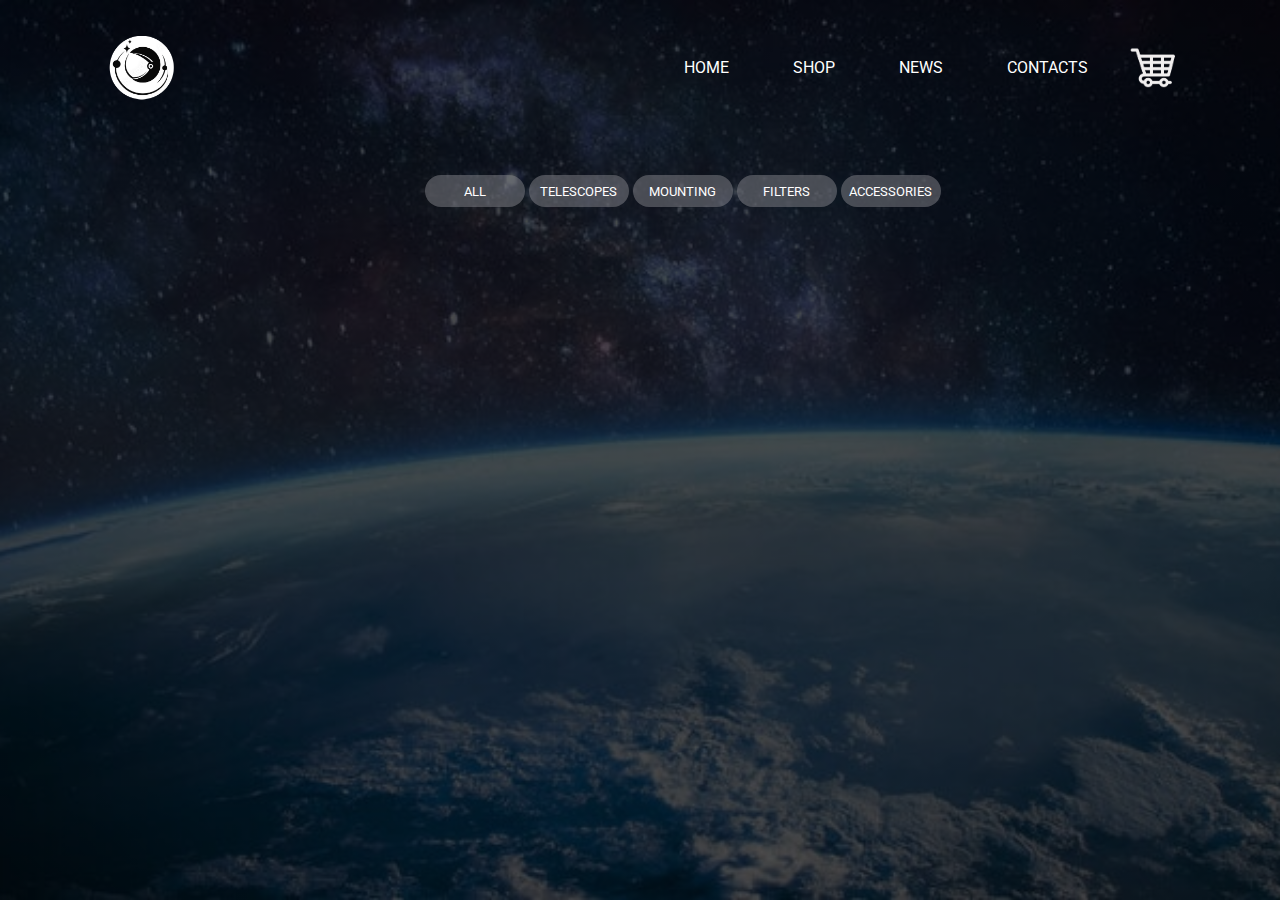
<file: shop.html>
<!DOCTYPE html>
<html>

<head>
  <meta charset="utf-8">
  <meta http-equiv="X-UA-Compatible" content="IE=edge">
  <meta name="viewport" content="width=device-width, initialscale=1.0, maximum-scale=3.0, minimum-scale=0.5">
  <title>shop</title>
  <link href="https://fonts.googleapis.com/css2?family=Roboto:wght@400;700&display=swap" rel="stylesheet">

  <link rel="stylesheet" href="shop.css">
</head>


<body>
  <div class="container1">
    <div class="navbar">
      <img src="images/logo.png" class="logo" alt="logo"></button>
      <nav>
        <ul>
          <li><a href="index.html">HOME</a></li>
          <li><a href="shop.html">SHOP</a></li>
          <li><a href="">NEWS</a></li>
          <li><a href="index.html#contacts">CONTACTS</a></li>
        </ul>
      </nav>
      <img src="images/cart.png" class="cart-icon">
    </div>

    <div id="myModal" class="modal">

      <!-- Modal content -->
      <div class="modal-content">
          <div  style="float: left;">
              <button id="closeBtn" class="close" onclick="close()">&times;</button>
          </div>
            <p>Please subscribe to..</p>
              <button onclick="subscribe()" class="btn btn-success">Subscribe</button>
      </div>
  
  </div>
  
      <div id="knopka" class="m-3">
          <div id="filters" class="ml-7">
              <button onclick="getElements()">ALL</button>
              <button onclick="getElements(1)">TELESCOPES</button>
              <button onclick="getElements(2)">MOUNTING</button>
              <button onclick="getElements(3)">FILTERS</button>
              <button onclick="getElements(4)">ACCESSORIES</button>
          </div>
          <div id="container" class="p-2">
              <div id="container" class="p-3">
              </div>
          </div>
      </div>
  
      <button onclick="topFunction()" id="myBtn" title="Go to top">TOP</button>
  
      <script src="script.js" async defer></script>


      
</body>

</html>
</file>
<file: shop.css>
html{
    scroll-behavior: smooth;
  }
  
  body{  
    background-image: linear-gradient(rgba(0,0,0,0.7),rgba(0,0,0,0.7)), url(images/background.png);
    background-attachment: fixed;
    background-position: center;
    background-size: cover;
    background-repeat: no-repeat;
  }
  
  *{
    margin: 0;
    padding: 0;
    font-family: 'Roboto', sans-serif;
  }
  
  .container1{
    width: 100%;
    height: 100vh;
  
    padding-left: 8%;
    padding-right: 8%;
    box-sizing: border-box;
  }
  
  @media screen and (max-width: 600px) {
    .container1 {
      width: 100%;
    }
  }
  
  .navbar{
    position: fixed;
    height: 15%;
    display: flex;
    align-items: center;
    position: sticky;
  }
  
  .logo{
    width: 80px;
    cursor: pointer;
  }
  .cart-icon{
    width: 50px;
    cursor: pointer;
    margin-left: 40px;
  }
  nav{
    flex: 1;
    text-align: right;
  }
  nav ul li{
    list-style: none;
    display: inline-block;
    margin-left: 60px;
  }
  nav ul li a{
    text-decoration: none;
    color: #fff;
    font-size: 16px;
  }







  input::placeholder {
    color: rgba(231, 231, 231, 0.6);
    font-size: 1.1em;
    padding-left: 5px;
  }
  
  input[type="text"],
  textarea {
    border-top-left-radius: 2px;
    border-bottom-left-radius: 2px;
    width: auto;
    height: 32px;
    border-style: solid;
    border-color: rgb(18, 2, 136);
    background-color: rgba(15, 0, 100, 0.9);
    color: white;
  
  }
  
  button {
    border-top-right-radius: 2px;
    border-bottom-right-radius: 2px;
    height: 32px;
    width: 100px;
    color: white;
    background-color: rgba(140, 140, 146, 0.475);
    transition: linear .25s;
    border-style: none;
    border-radius: 20px 20px;
  }
  
  button:hover {
    transform: scale(1.04);
    background-color: rgba(196, 190, 208, 0.9);
  }
  
  a:hover {
    color: rgba(69, 36, 41, 0.8);
  }
  
  
  
  
  /* Стили для модального окна */
  .modal {
    display: none;
    position: fixed;
    z-index: 1000;
    left: 0;
    top: 0;
    width: 100vh;
    height: auto;
    overflow: auto;
    background-color: rgb(255, 255, 255);
  }
  
  /* Стили для содержимого модального окна */
  .modal-content {
    display: flex;
    justify-content: center;
    /* align-items: center; */
    margin: auto;
    padding: 20px;
    border: 1px solid rgba(0, 0, 0, 0);
    width: 100%;
    background-color: #ffffff;
  }
  
  /* Стили для кнопки закрытия модального окна */
  .close {
    position: absolute;
    top: 10px;
    right: 10px;
    font-size: 28px;
    font-weight: bold;
    color: #3d3876;
  }
  
  .close:hover,
  .close:focus {
    color: black;
    text-decoration: none;
    cursor: pointer;
  }
  
  .menu-column {
    display: flex;
    flex-direction: column;
    gap: 5px;
  }


  
  .horizontal-list {
    display: flex;
    justify-content: center;
    padding: 0;
    gap: 20px;
  }

  .m-3 {
    margin-left: 30%;
    margin-top: 40px;
  }

  .ml-7 {
    border-radius: 20px 30px;
  }


  

  * {
    box-sizing: border-box;
 }
 .product-item {
    width: 300px;
    text-align: center;
    margin: 0 auto;
    border-bottom: 2px solid #F5F5F5;
    background: white;
    font-family: 'Roboto';
    transition: .3s ease-in;
    overflow: hidden;
    transition: .2s linear;

 }
 .product-img {
  transition: 1s ease-in-out;
}
.product-img:hover {
  transform: scale(1.1);
}
.product-img img {
  display: block;
  width: 100%;
}
 .product-item:hover {
    border-bottom: 6px solid #838eff;
 }
 .product-item img {
    display: block;
    width: 100%;
    transition: transform 0.25s;
 }

.product-item:hover img {
  transform: scale(1.1);
}

 .product-list {
    background: #e3eaffaa;
    padding: 30px 30px;
 }
 .product-list h3 {
    font-weight: bolder;
    font-size: 18px;
    font-weight: 400;
    color: #444444;
    margin: 0 0 10px 0;
 }
 .price {
    font-weight: bolder;
    font-size: 16px;
    color: #1414e3;
    background-color: #e3eaffaa;
    display: block;
    margin-bottom: 12px;
    margin-left: 5px;
 }
 .button {
    text-decoration: none;
    display: inline-block;
    padding: 0 12px;
    background: #cccccc;
    color: white;
    text-transform: uppercase;
    font-size: 12px;
    line-height: 28px;
    transition: .3s ease-in;
 }
 .product-item:hover .button {
    background: #675afc;
 }
 


.row{
  display: flex;
  justify-content: center;
  padding: 0;
  padding-right: 40%;
  gap: 20px;
  margin-top: 20px;
  display: flex;
  height: 20%;
  align-items:center ;

}
  
.container{
  width: 80%;
  height: 100vh;

  box-sizing: border-box;
}

@media screen and (max-width: 600px) {
  .container {
    width: 100%;
  }
}


/*
.button-cart[href$=""] {
  text-decoration: none;
  display: inline-block;
  padding: 0 12px;
  background: #cccccc;
  color: white;
  text-transform: uppercase;
  font-size: 12px;
  line-height: 28px;
  transition: .3s ease-in;
}
.product-item:hover .button-cart {
  background: #fc5a5a;
}
*/




#myBtn {
  display: none; /* Hidden by default */
  position: fixed; /* Fixed/sticky position */
  bottom: 20px; /* Place the button at the bottom of the page */
  right: 30px; /* Place the button 30px from the right */
  z-index: 99; /* Make sure it does not overlap */
  border: none; /* Remove borders */
  outline: none; /* Remove outline */
  background-color: rgba(239, 239, 255, 0.789); /* Set a background color */
  color: rgba(58, 58, 88, 0.853); /* Text color */
  cursor: pointer; /* Add a mouse pointer on hover */
  padding: 5px; /* Some padding */
  border-radius: 10px; /* Rounded corners */
  font-size: 20px; /* Increase font size */
}

#myBtn:hover {
  background-color: #9b9999; /* Add a dark-grey background on hover */
}
</file>
